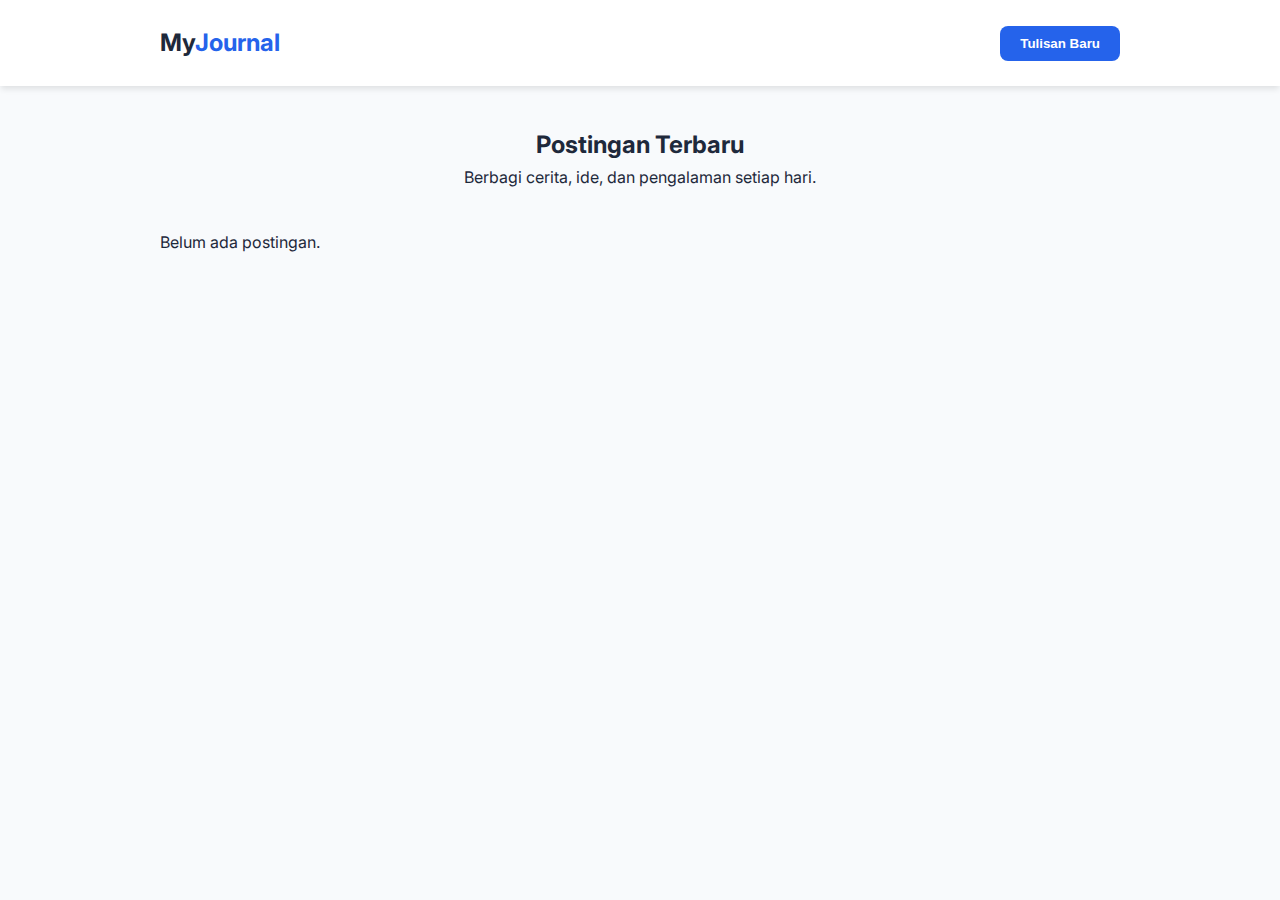
<file: Frontend/blog.html>
<!DOCTYPE html>
<html lang="id">
  <head>
    <meta charset="UTF-8" />
    <meta name="viewport" content="width=device-width, initial-scale=1.0" />
    <title>My Journal | Blog Pribadi</title>
    <link rel="stylesheet" href="style.css" />
    <link
      href="https://fonts.googleapis.com/css2?family=Inter:wght@300;400;600;700&display=swap"
      rel="stylesheet"
    />
  </head>
  <body>
    <nav class="navbar">
      <div class="container">
        <h1 class="logo">My<span>Journal</span></h1>
        <button id="btn-open-modal" class="btn-primary">Tulisan Baru</button>
      </div>
    </nav>

    <main class="container content-area">
      <header class="section-header">
        <h2>Postingan Terbaru</h2>
        <p>Berbagi cerita, ide, dan pengalaman setiap hari.</p>
      </header>

      <div id="blog-container" class="blog-grid">
        <div class="loader">Memuat postingan...</div>
      </div>
    </main>

    <div id="modal-overlay" class="modal-overlay hidden">
      <div class="modal-content">
        <div class="modal-header">
          <h3>Buat Tulisan Baru</h3>
          <span id="btn-close-modal" class="close-icon">&times;</span>
        </div>
        <form id="blog-form">
          <div class="form-group">
            <label>Nama Penulis</label>
            <input type="text" id="author" placeholder="Nama Anda" required />
          </div>
          <div class="form-group">
            <label>Judul Artikel</label>
            <input
              type="text"
              id="title"
              placeholder="Masukkan judul yang menarik"
              required
            />
          </div>
          <div class="form-group">
            <label>Kategori</label>
            <select id="category">
              <option value="Teknologi">Teknologi</option>
              <option value="Gaya Hidup">Gaya Hidup</option>
              <option value="Edukasi">Edukasi</option>
            </select>
          </div>
          <div class="form-group">
            <label>Isi Artikel</label>
            <textarea
              id="content"
              rows="6"
              placeholder="Tuliskan isi pikiranmu di sini..."
              required
            ></textarea>
          </div>
          <button type="submit" class="btn-submit">Publikasikan</button>
        </form>
      </div>
    </div>

    <script src="script.js"></script>
  </body>
</html>
</file>
<file: Frontend/style.css>
:root {
  --primary-color: #2563eb;
  --dark-color: #1e293b;
  --light-bg: #f8fafc;
  --text-gray: #64748b;
  --white: #ffffff;
  --shadow: 0 4px 6px -1px rgb(0 0 0 / 0.1);
}

* {
  margin: 0;
  padding: 0;
  box-sizing: border-box;
}

body {
  font-family: "Inter", sans-serif;
  background-color: var(--light-bg);
  color: var(--dark-color);
  line-height: 1.6;
}

.container {
  max-width: 1000px;
  margin: 0 auto;
  padding: 0 20px;
}

/* Navbar */
.navbar {
  background: var(--white);
  padding: 1.5rem 0;
  box-shadow: var(--shadow);
  position: sticky;
  top: 0;
  z-index: 100;
}

.navbar .container {
  display: flex;
  justify-content: space-between;
  align-items: center;
}

.logo {
  font-size: 1.5rem;
  font-weight: 700;
}

.logo span {
  color: var(--primary-color);
}

/* Button Styles */
.btn-primary {
  background: var(--primary-color);
  color: white;
  padding: 10px 20px;
  border: none;
  border-radius: 8px;
  cursor: pointer;
  font-weight: 600;
  transition: 0.3s;
}

.btn-primary:hover {
  background: #1d4ed8;
}

/* Blog Grid */
.section-header {
  margin: 40px 0;
  text-align: center;
}

.blog-grid {
  display: grid;
  grid-template-columns: repeat(auto-fill, minmax(300px, 1fr));
  gap: 25px;
  margin-bottom: 50px;
}

.post-card {
  background: var(--white);
  padding: 25px;
  border-radius: 12px;
  box-shadow: var(--shadow);
  transition: transform 0.3s;
}

.post-card:hover {
  transform: translateY(-5px);
}

.post-card .category-tag {
  font-size: 0.75rem;
  background: #dbeafe;
  color: var(--primary-color);
  padding: 4px 10px;
  border-radius: 20px;
  font-weight: 600;
}

.post-card h2 {
  margin: 15px 0 10px;
  font-size: 1.25rem;
}

.post-card p {
  color: var(--text-gray);
  font-size: 0.95rem;
  display: -webkit-box;
  -webkit-line-clamp: 3;
  -webkit-box-orient: vertical;
  overflow: hidden;
}

.post-card .meta {
  margin-top: 20px;
  padding-top: 15px;
  border-top: 1px solid #f1f5f9;
  font-size: 0.85rem;
  color: var(--text-gray);
}

/* Modal Styling */
.modal-overlay {
  position: fixed;
  inset: 0;
  background: rgba(0, 0, 0, 0.5);
  display: flex;
  justify-content: center;
  align-items: center;
  z-index: 1000;
}

.hidden {
  display: none;
}

.modal-content {
  background: white;
  width: 90%;
  max-width: 500px;
  padding: 30px;
  border-radius: 15px;
  position: relative;
}

.form-group {
  margin-bottom: 15px;
}
.form-group label {
  display: block;
  margin-bottom: 5px;
  font-weight: 600;
}
.form-group input,
.form-group textarea,
.form-group select {
  width: 100%;
  padding: 10px;
  border: 1px solid #ddd;
  border-radius: 6px;
  font-family: inherit;
}

.btn-submit {
  width: 100%;
  padding: 12px;
  background: var(--primary-color);
  color: white;
  border: none;
  border-radius: 6px;
  font-weight: 600;
  cursor: pointer;
}
</file>
